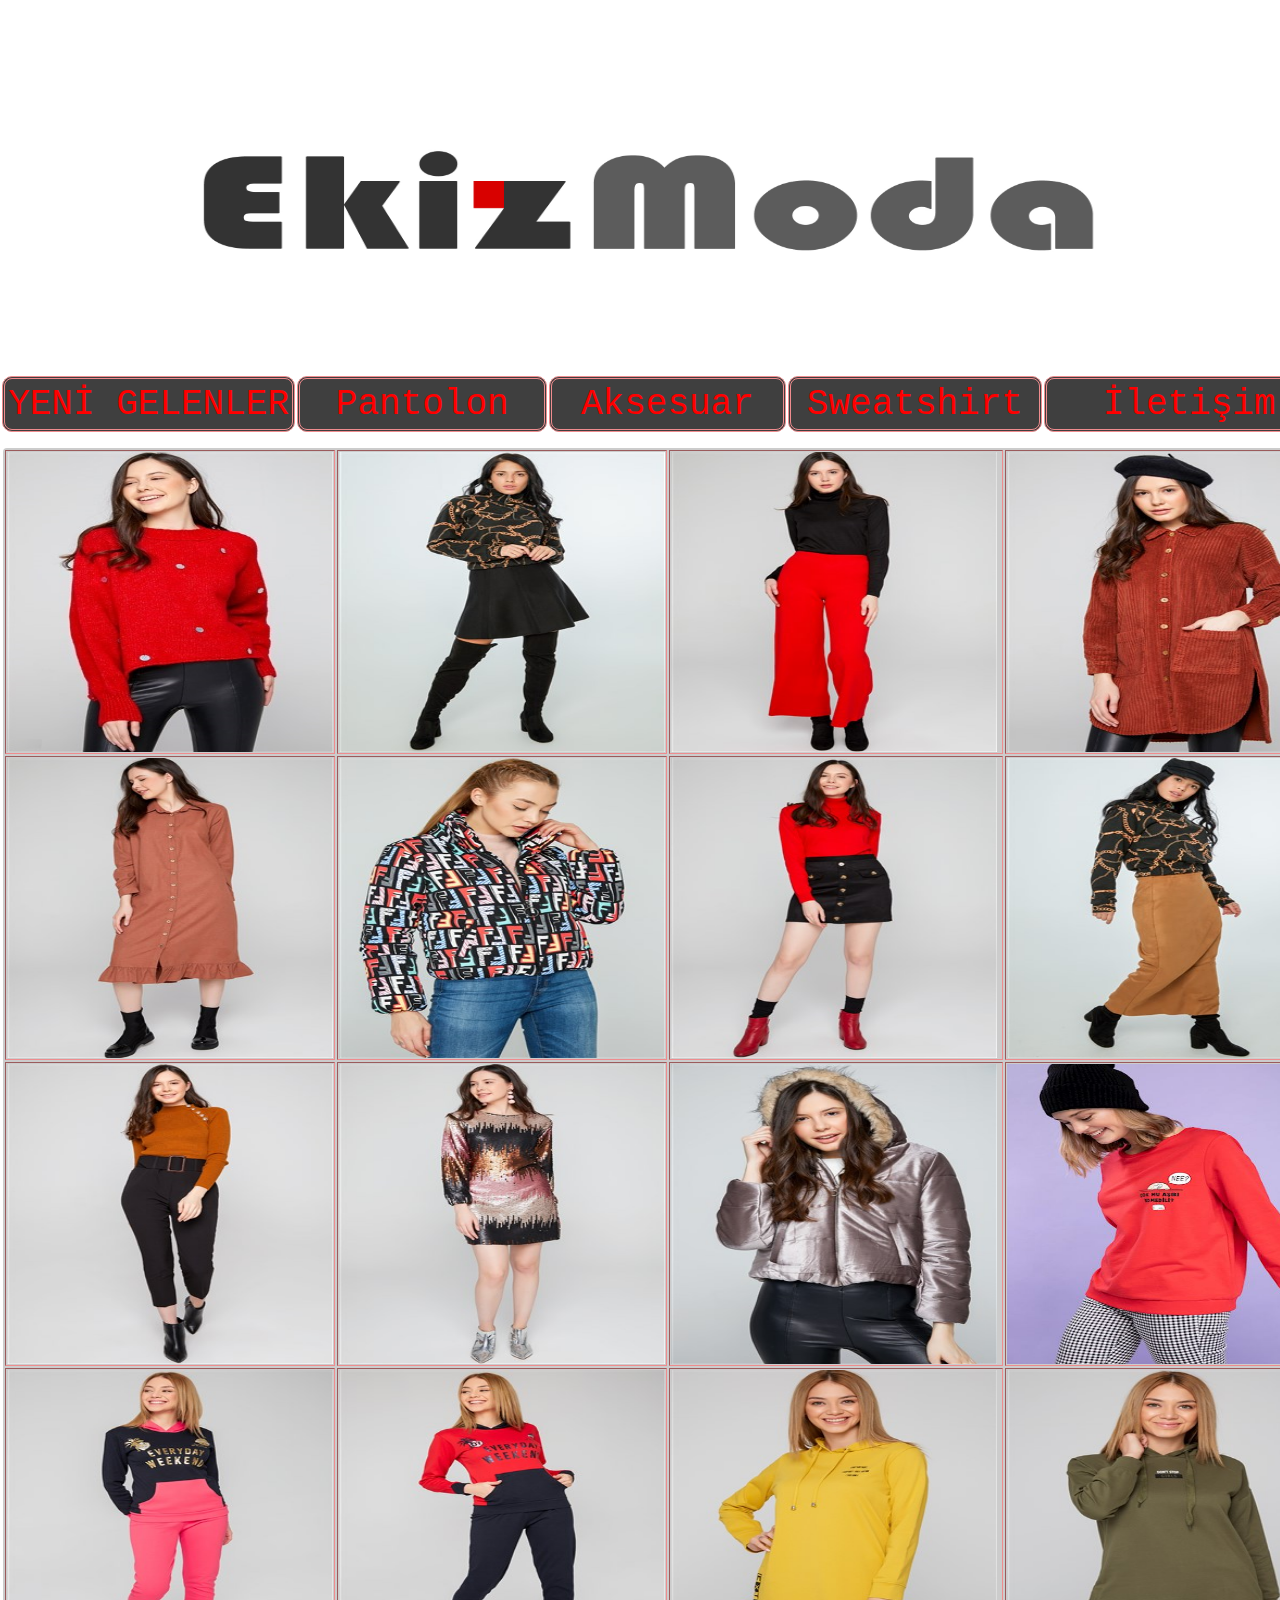
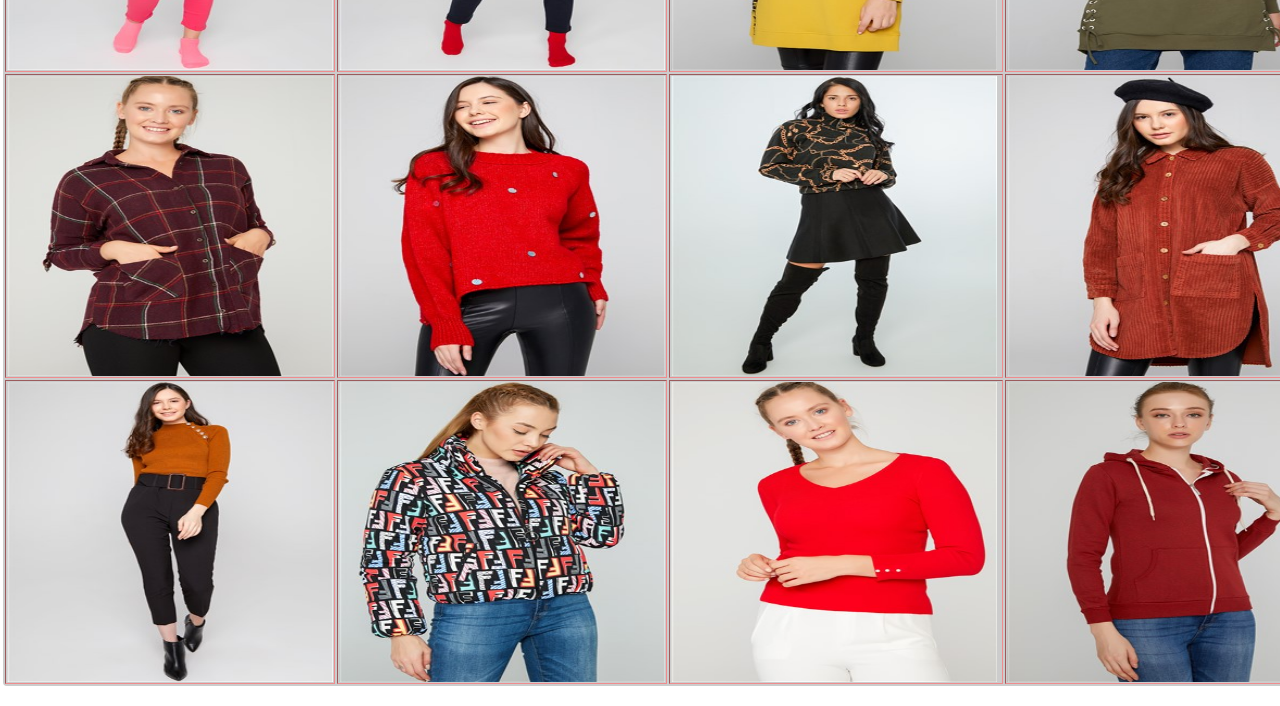
<file: index.html>
<!DOCTYPE html PUBLIC "-//W3C//DTD XHTML 1.0 Transitional//EN" "http://www.w3.org/TR/xhtml1/DTD/xhtml1-transitional.dtd">
<html xmlns="http://www.w3.org/1999/xhtml">
<head>
<meta http-equiv="Content-Type" content="text/html; charset=utf-8" />
<title>Ekiz Giyim - Gece Elbisesi</title>
<link href="geceelbise.css" rel="stylesheet" type="text/css" />
<style type="text/css">
.s5 tr td {
	font-family: Georgia, "Times New Roman", Times, serif;
}
body,td,th {
	font-size: 250px;
}
a:link {
	color: #F00;
	text-decoration: none;
}
a:visited {
	color: #FFF;
	text-decoration: none;
}
a:hover {
	color: #FFF;
	text-decoration: none;
}
a:active {
	color: #FFF;
	text-decoration: none;
}
</style>
</head>

<body text="#FF0004" link="#FF0004" vlink="#FF0004" alink="#FF0004">
<a href="index.html"><img   src="BANNER.jpg"  class="s"  width="898" height="344" /></a>
<table width="1336" height="54" border="0">

<tr>
    

  <td width="250" height="48" align="center" bgcolor="#3F3F3F" class="renk"><a href="kadın1.html">YENİ GELENLER</td>
      <td width="212" class="renk"><a href="pantolon.html">Pantolon</td>
  <td class="renk" width="200"><a href="kolye.html">Aksesuar</td>
      <td class="renk" width="216"><a href="sweat.html">Sweatshirt</td>
      <td width="247" align="center" bgcolor="#3F3F3F" class="renk"><a href="iletisim.html">İletişim</td>
</tr>
  <table class="s5" bgcolor="#CCCCCC" width="1335" border="1">
  <tr>
    <td width="326"><img src="1.jpg" width="326" height="300" /></td>
    <td width="318"><img src="2.jpg" width="326" height="300" /></td>
    <td width="334"><img src="3.jpg" width="326" height="300" /></td>
    <td width="329"><img src="4.jpg" width="326" height="300" /></td>
  </tr>
  <tr>
    <td><img src="5.jpg" width="326" height="300" /></td>
    <td><img src="6.jpg" width="326" height="300" /></td>
    <td><img src="7.jpg" width="326" height="300" /></td>
    <td><img src="8.jpg" width="326" height="300" /></td>
  </tr>
  <tr>
    <td><img src="9.jpg" width="326" height="300" /></td>
    <td><img src="10.jpg" width="326" height="300" /></td>
    <td><img src="122.jpg" width="326" height="300" /></td>
    <td><img src="sw3.jpg" width="326" height="300" /></td>
  </tr>
   <tr>
    <td><img src="16.jpg" width="326" height="300" /></td>
    <td><img src="17.jpg" width="326" height="300" /></td>
    <td><img src="18.jpg" width="326" height="300" /></td>
    <td><img src="19.jpg" width="326" height="300" /></td>
  </tr>
   <tr>
    <td><img src="20.jpg" width="326" height="300" /></td>
    <td><img src="21.jpg" width="326" height="300" /></td>
    <td><img src="22.jpg" width="326" height="300" /></td>
    <td><img src="23.jpg" width="326" height="300" /></td>
  </tr>
   <tr>
    <td><img src="24.jpg" width="326" height="300" /></td>
    <td><img src="25.jpg" width="326" height="300" /></td>
    <td><img src="26.jpg" width="326" height="300" /></td>
    <td><img src="27.jpg" width="326" height="300" /></td>
  </tr>
 
</table>



</body>
</html>
</file>
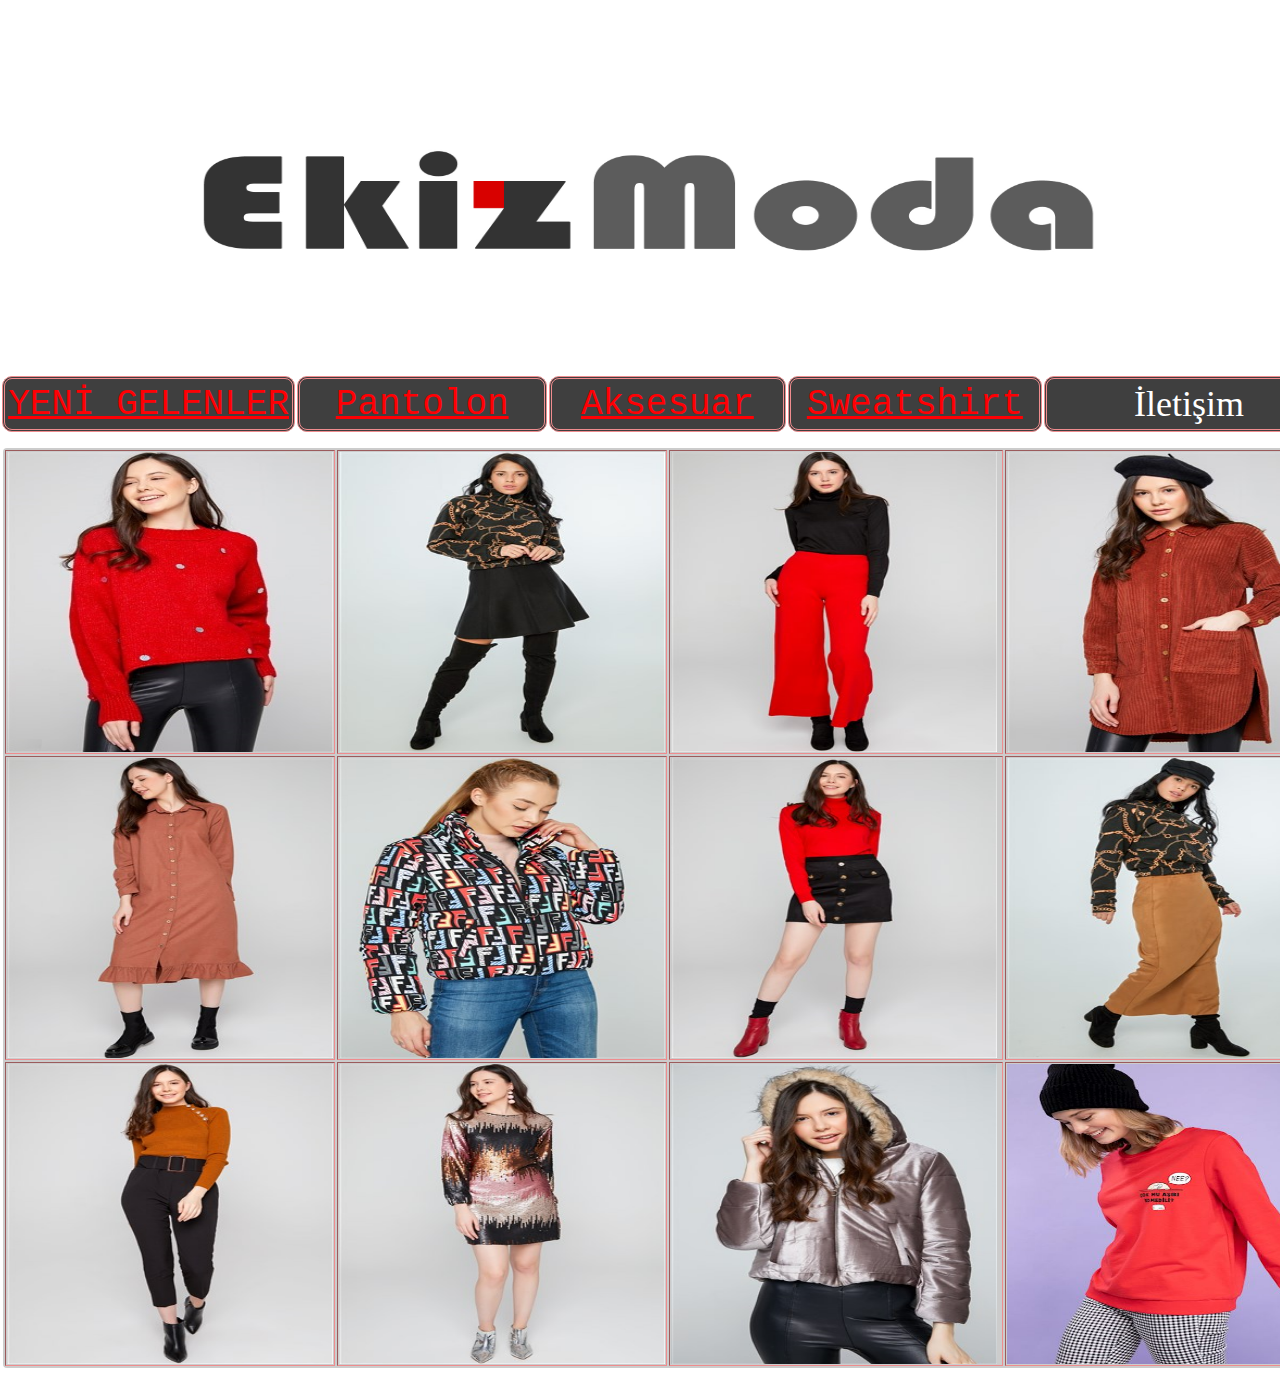
<file: anasayfa.html>
<!DOCTYPE html PUBLIC "-//W3C//DTD XHTML 1.0 Transitional//EN" "http://www.w3.org/TR/xhtml1/DTD/xhtml1-transitional.dtd">
<html xmlns="http://www.w3.org/1999/xhtml">
<head>
<meta http-equiv="Content-Type" content="text/html; charset=utf-8" />
<title>Ekiz Giyim - Gece Elbisesi</title>
<link href="geceelbise.css" rel="stylesheet" type="text/css" />
<style type="text/css">
.s5 tr td {
	font-family: Georgia, "Times New Roman", Times, serif;
}
body,td,th {
	font-size: 250px;
}
</style>
</head>

<body text="#FF0004" link="#FF0004" vlink="#FF0004" alink="#FF0004">
<a href="index.html"><img   src="BANNER.jpg"  class="s"  width="898" height="344" /></a>
<table width="1336" height="54" border="0">

<tr>
    

  <td width="250" height="48" align="center" bgcolor="#3F3F3F" class="renk"><a href="kadın1.html">YENİ GELENLER</td>
      <td width="212" class="renk"><a href="pantolon.html">Pantolon</td>
      <td class="renk" width="200"><a href="kolye.html">Aksesuar</td>
      <td class="renk" width="216"><a href="sweat.html">Sweatshirt</td>
      <td width="247" align="center" bgcolor="#3F3F3F" class="renk2">İletişim</td>
  </tr>
  <table class="s5" bgcolor="#CCCCCC" width="1335" border="1">
  <tr>
    <td width="326"><img src="1.jpg" width="326" height="300" /></td>
    <td width="318"><img src="2.jpg" width="326" height="300" /></td>
    <td width="334"><img src="3.jpg" width="326" height="300" /></td>
    <td width="329"><img src="4.jpg" width="326" height="300" /></td>
  </tr>
  <tr>
    <td><img src="5.jpg" width="326" height="300" /></td>
    <td><img src="6.jpg" width="326" height="300" /></td>
    <td><img src="7.jpg" width="326" height="300" /></td>
    <td><img src="8.jpg" width="326" height="300" /></td>
  </tr>
  <tr>
    <td><img src="9.jpg" width="326" height="300" /></td>
    <td><img src="10.jpg" width="326" height="300" /></td>
    <td><img src="122.jpg" width="326" height="300" /></td>
    <td><img src="sw3.jpg" width="326" height="300" /></td>
  </tr>
 
</table>



</body>
</html>
</file>
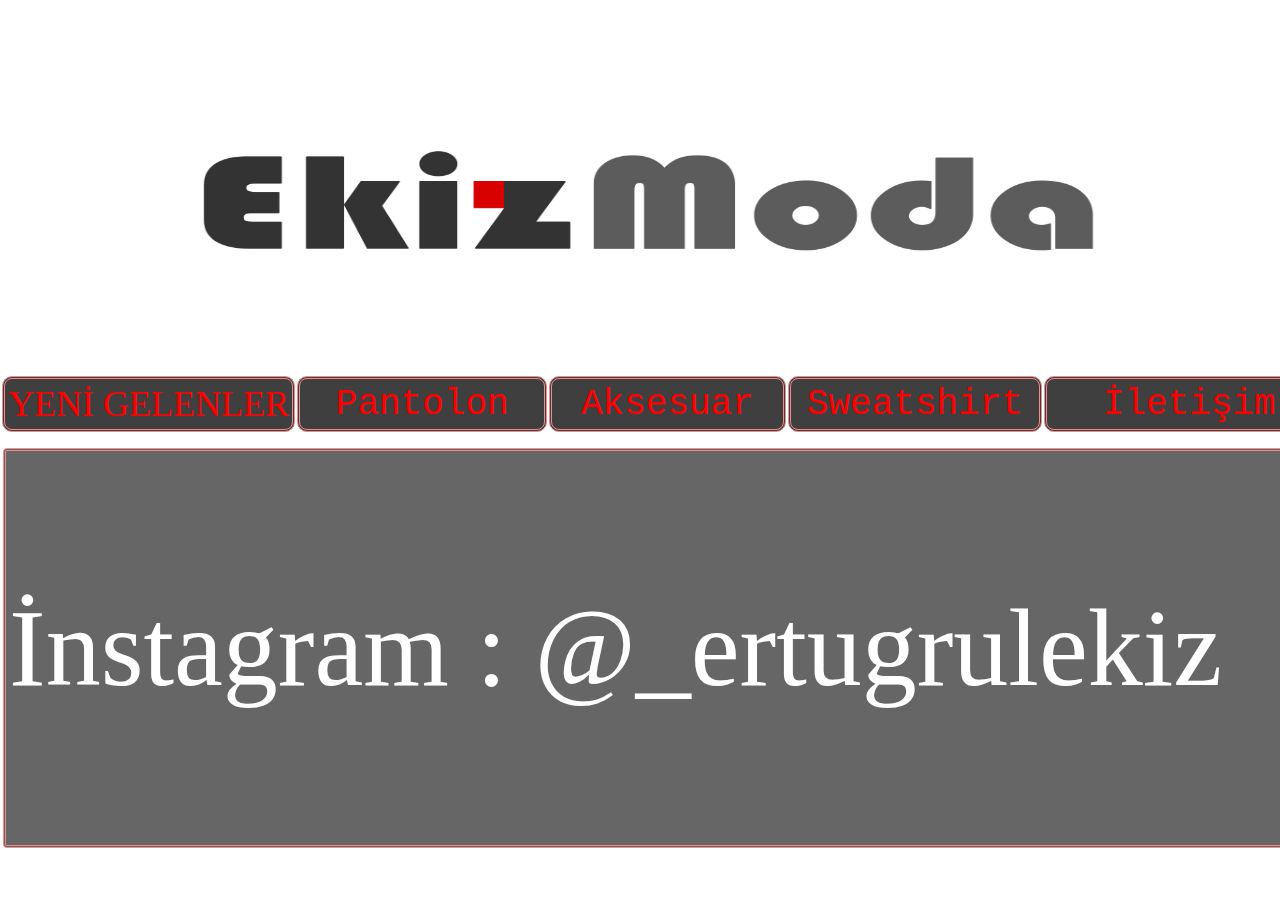
<file: iletisim.html>
<!DOCTYPE html PUBLIC "-//W3C//DTD XHTML 1.0 Transitional//EN" "http://www.w3.org/TR/xhtml1/DTD/xhtml1-transitional.dtd">
<html xmlns="http://www.w3.org/1999/xhtml">
<head>
<meta http-equiv="Content-Type" content="text/html; charset=utf-8" />
<title>Ekiz Giyim - İletişim</title>
<link href="iletisim.css" rel="stylesheet" type="text/css" />
<style type="text/css">
a:link {
	color: #F00;
	text-decoration: none;
}
a:visited {
	text-decoration: none;
	color: #FFF;
}
a:hover {
	text-decoration: none;
	color: #FFF;
}
a:active {
	text-decoration: none;
	color: #FFF;
}
body,td,th {
	font-size: 110px;
	color: #FFF;
}
</style>
</head>
<a href="index.html"><img   src="BANNER.jpg" class="s"  width="898" height="344" /></a>
<table width="1336" height="54" border="0">

    <tr>
    

      <td width="250" height="48" align="center" bgcolor="#3F3F3F" class="renk2"><a href="kadın1.html">YENİ GELENLER</td>
      <td width="212" class="renk"><a href="pantolon.html">Pantolon</td>
      <td class="renk" width="200"><a href="kolye.html">Aksesuar</td>
      <td class="renk" width="216"><a href="sweat.html">Sweatshirt</td>
      <td width="247" align="center" bgcolor="#3F3F3F" class="renk"><a href="iletisim.html">İletişim</td>
  </tr>

</table>
<table class="s5" width="1335" bgcolor="#666666" height="400" border="0">
  <tr>
    <td >İnstagram : @_ertugrulekiz</td>

  </tr>
</table>


<body>
</body>
</html>
</file>
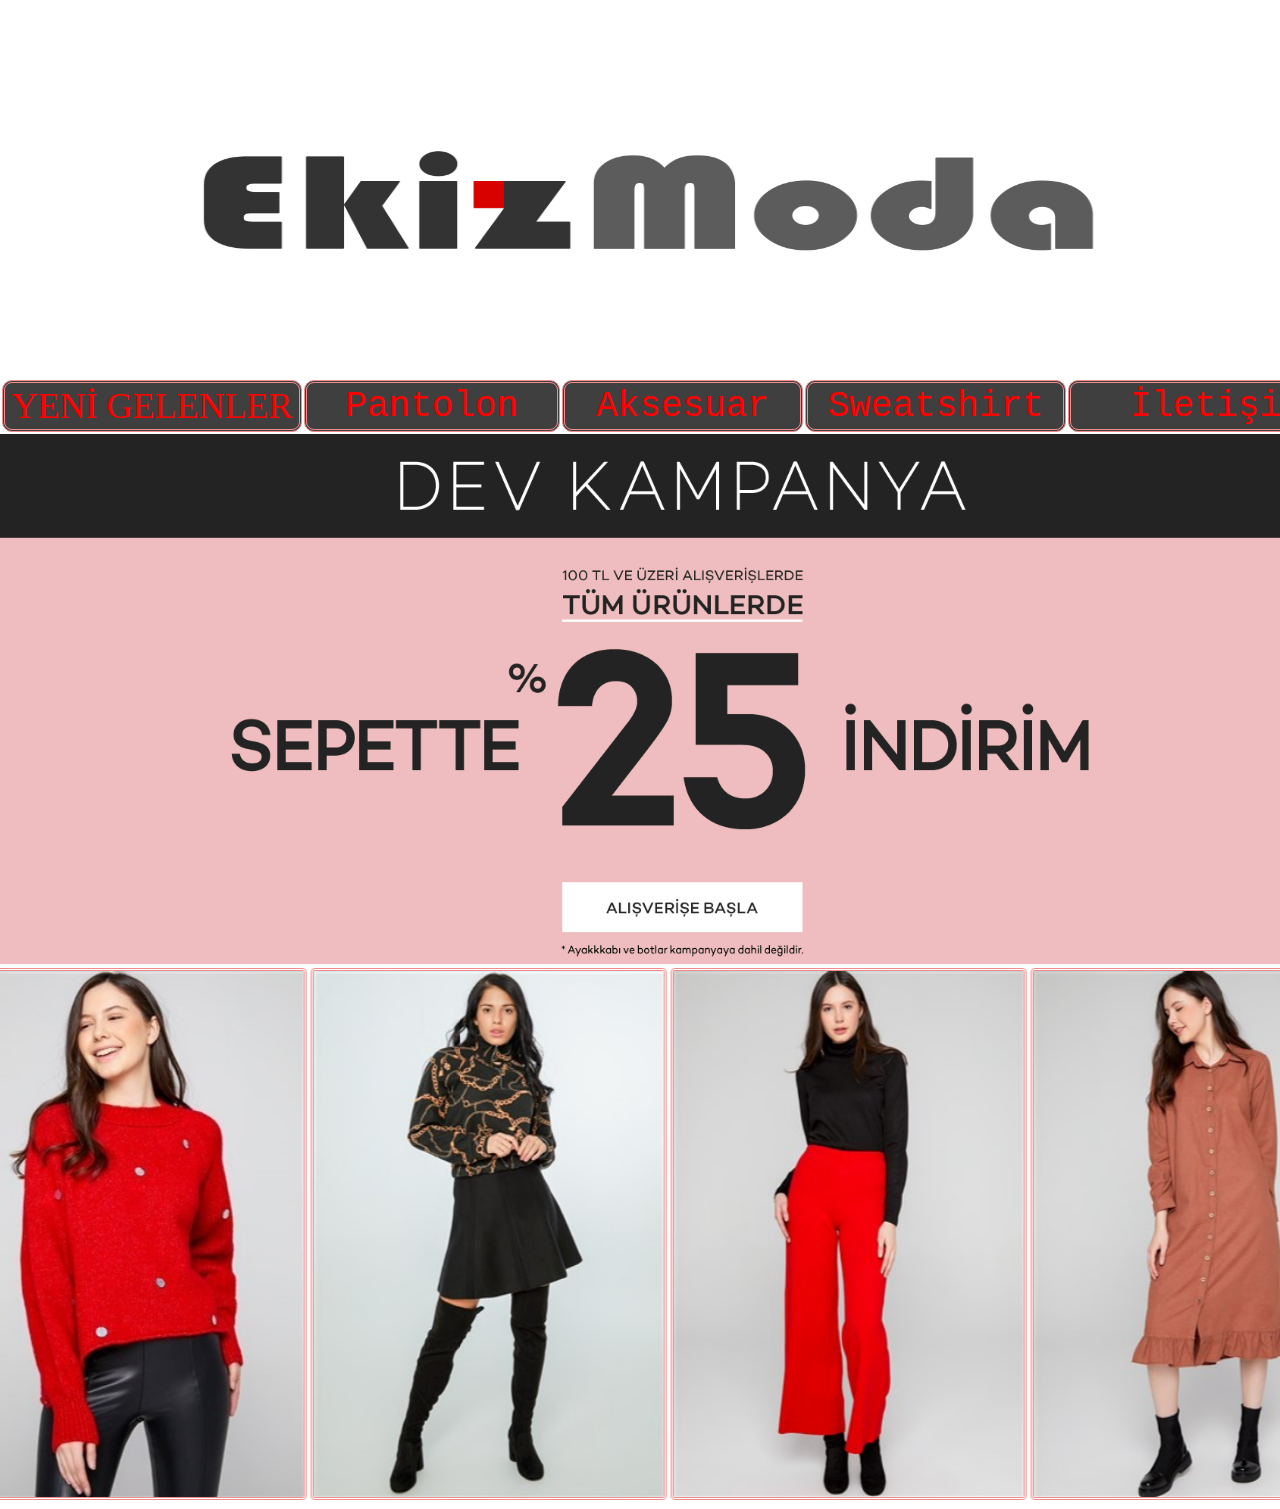
<file: kadın1.html>
<!doctype html>
<html>
<head>
<meta charset="utf-8">
<title>Untitled Document</title>
<link href="kadın1.css" rel="stylesheet" type="text/css">
<style type="text/css">
a:link {
	color: #F00;
	text-decoration: none;
}
a:visited {
	color: #FFF;
	text-decoration: none;
}
a:hover {
	text-decoration: none;
	color: #FFF;
}
a:active {
	text-decoration: none;
	color: #FFF;
}
</style>
</head>
<body text="#FF0004" link="#FF0004" vlink="#FF0004" alink="#FF0004">
<a href="index.html"><img   src="BANNER.jpg"  class="s"  width="898" height="344" /></a>
<table width="1366" height="48" border="0">

    <tr>
    

      <td width="250" height="44" align="center" bgcolor="#3F3F3F" class="renk2"><a href="kadın1.html">YENİ GELENLER</td>
      
      <td width="212" class="renk"><a href="pantolon.html">Pantolon</td>
      <td class="renk" width="200"><a href="kolye.html">Aksesuar</td>
      <td class="renk" width="216"><a href="sweat.html">Sweatshirt</td>
      <td width="247" align="center" bgcolor="#3F3F3F" class="renk"><a href="iletisim.html">İletişim</td>
      
  </tr>
  
 

</table>
<a href="index.html"><img src="sepette.gif" width="1364"></a>

<marquee behavior=alternate bgcolor="#FFFFFF"  >
 
<img src="1.jpg" width="350" class="s5" >
 
<img src="2.jpg" width="350" class="s5" >
 
<img src="3.jpg" width="350" class="s5" >

<img src="5.jpg" width="350" class="s5" >

<img src="6.jpg" width="350" class="s5" >

<img src="7.jpg" width="350" class="s5">

<img src="8.jpg" width="350" class="s5">
 
</marquee>
</body>
</html>
</file>
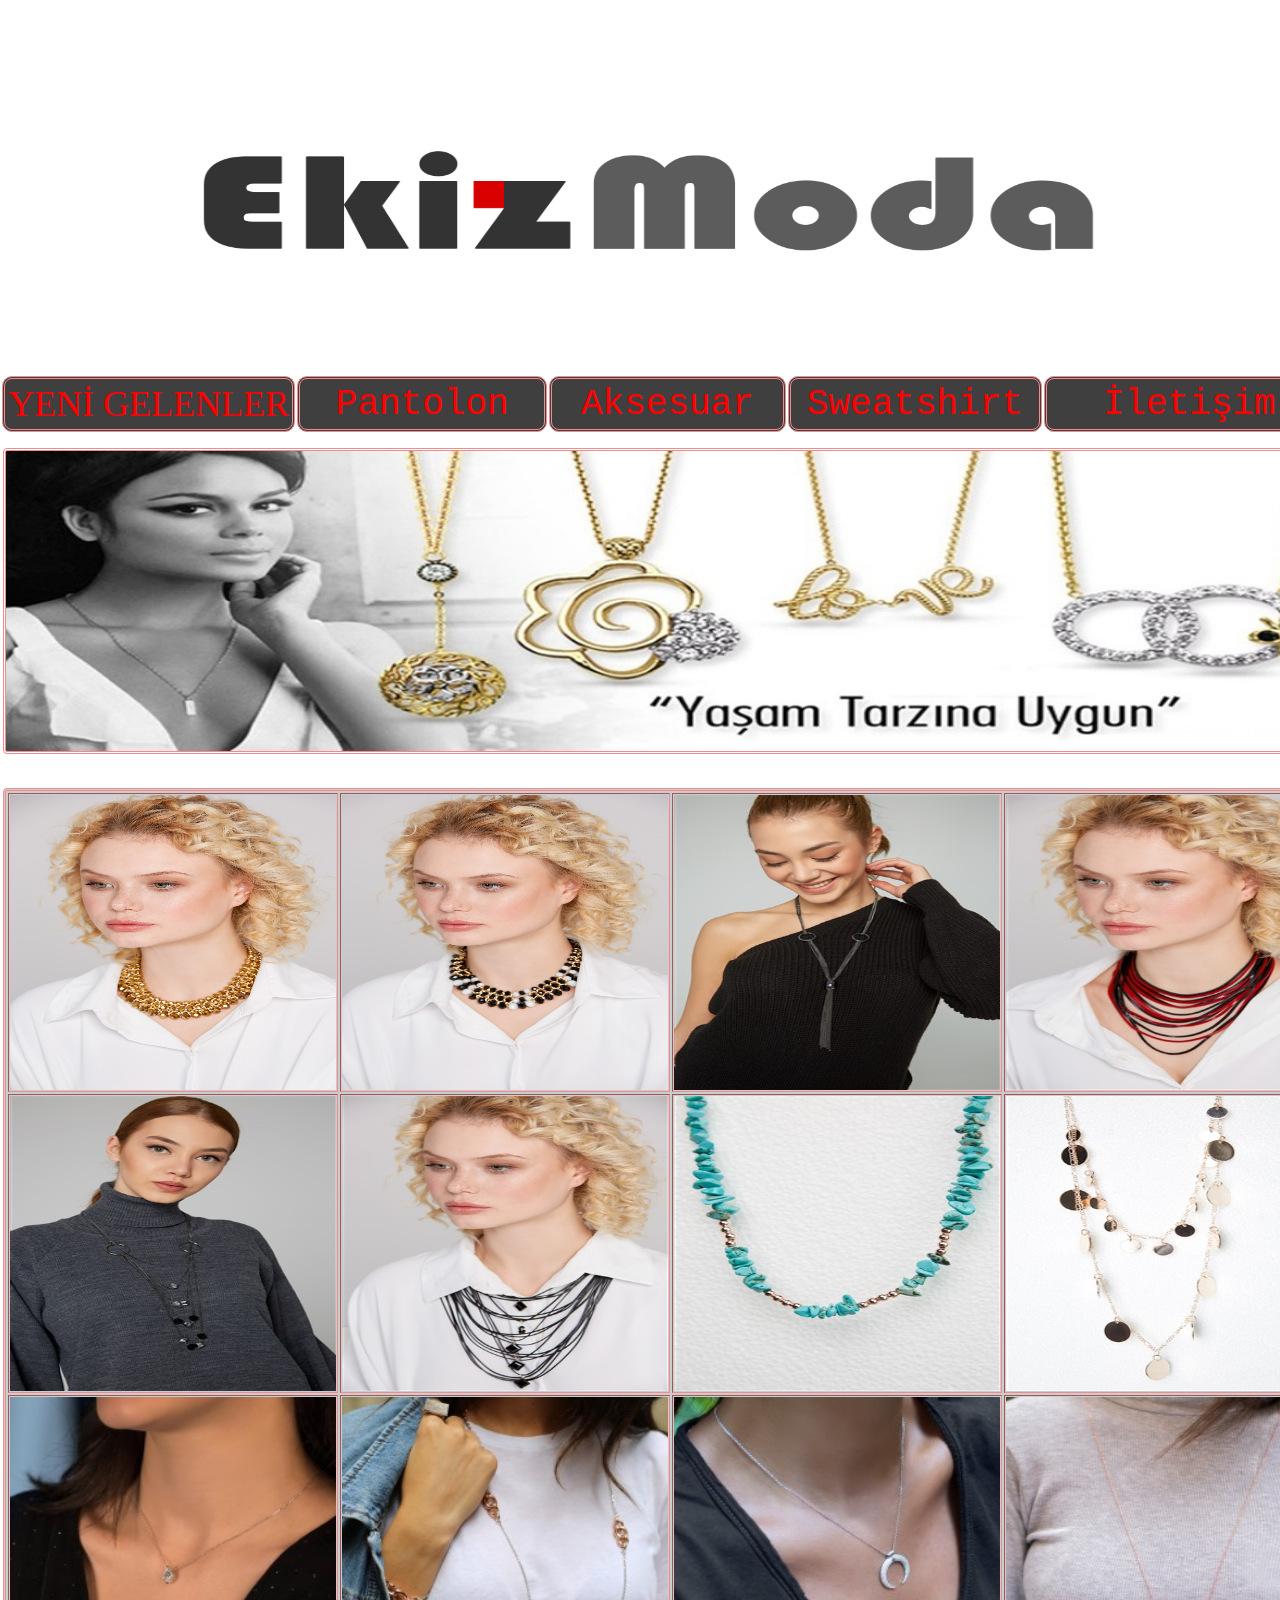
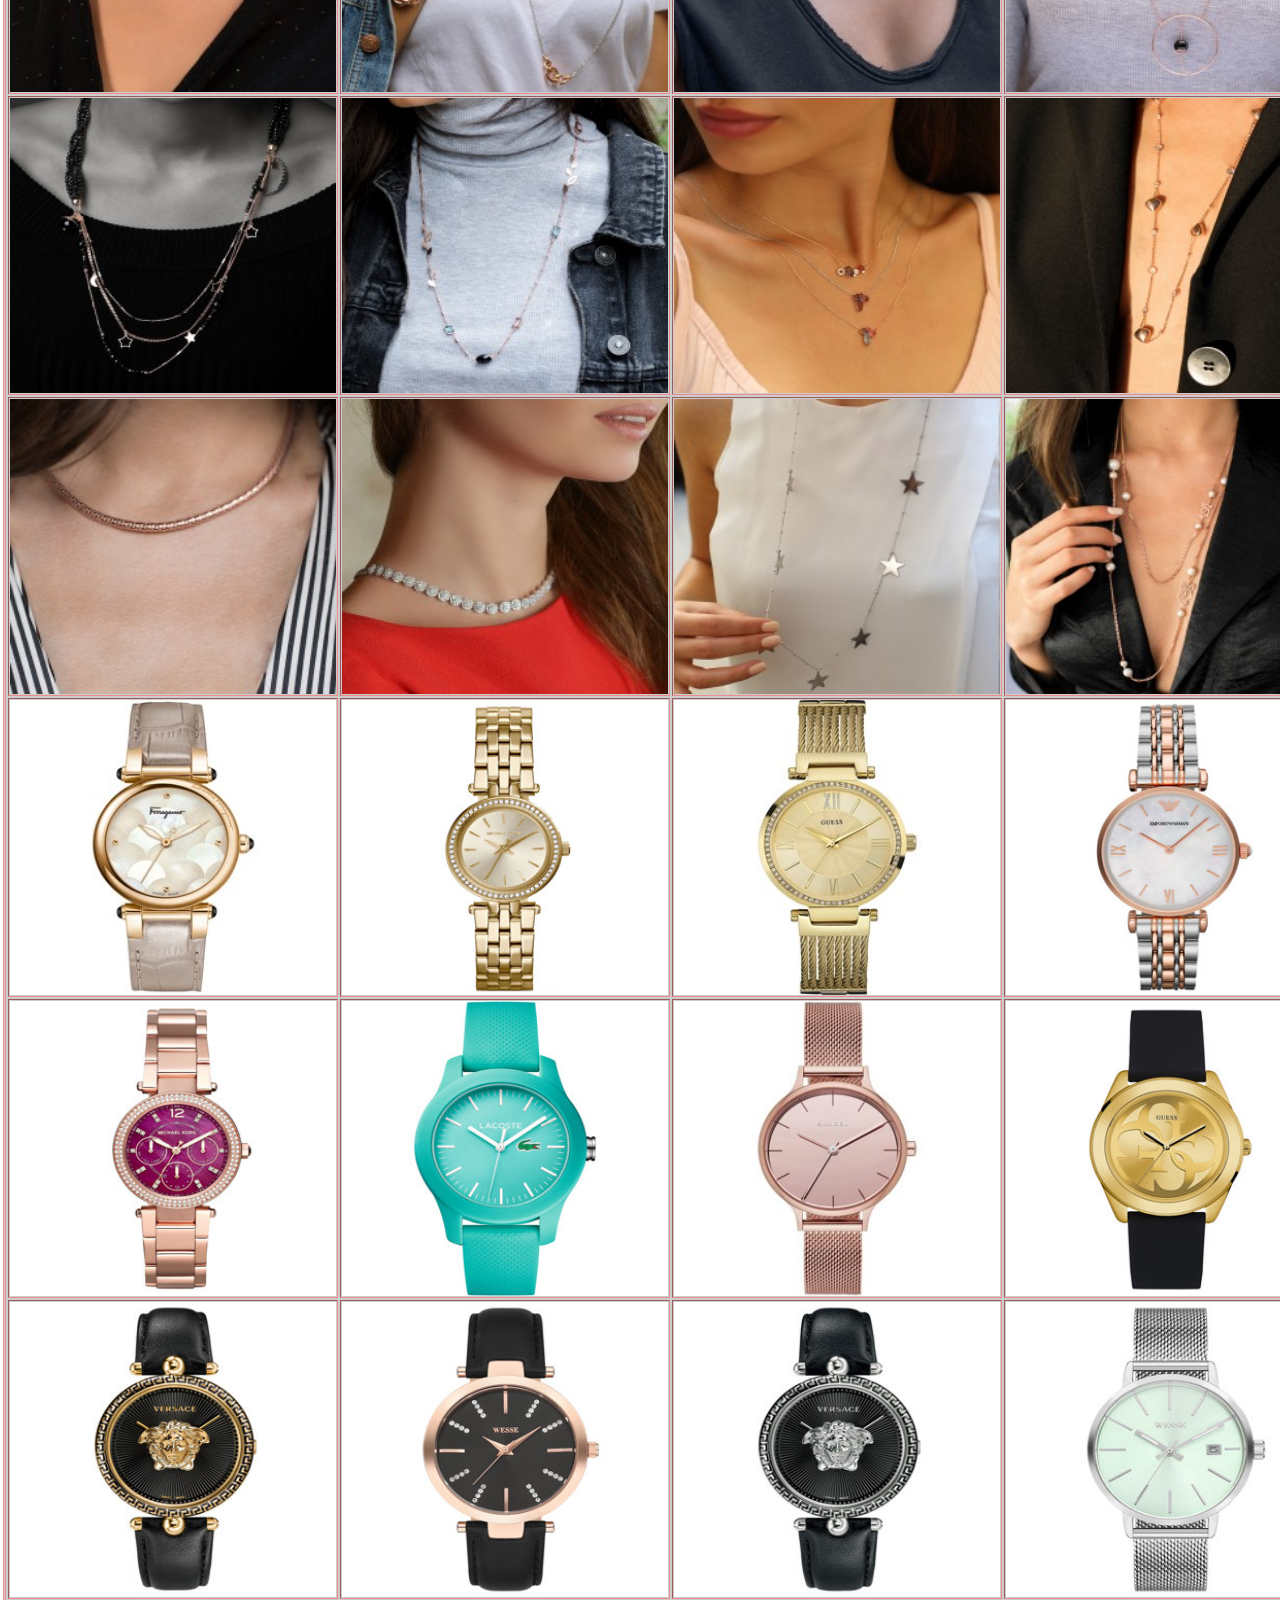
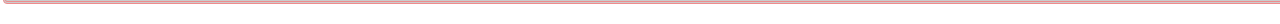
<file: kolye.html>
<!DOCTYPE html PUBLIC "-//W3C//DTD XHTML 1.0 Transitional//EN" "http://www.w3.org/TR/xhtml1/DTD/xhtml1-transitional.dtd">
<html xmlns="http://www.w3.org/1999/xhtml">
<head>
<meta http-equiv="Content-Type" content="text/html; charset=utf-8" />
<title>Ekiz Giyim - Aksesuar</title>
<link href="kolye.css" rel="stylesheet" type="text/css" />
<style type="text/css">
a:link {
	color: #F00;
	text-decoration: none;
}
a:visited {
	text-decoration: none;
	color: #FFF;
}
a:hover {
	text-decoration: none;
	color: #FFF;
}
a:active {
	text-decoration: none;
	color: #FFF;
}
</style>
</head>
<a href="index.html"><img   src="BANNER.jpg" class="s"  width="898" height="344" /></a>
<table width="1336" height="54" border="0">

    <tr>
    

      <td width="250" height="48" align="center" bgcolor="#3F3F3F" class="renk2"><a href="kadın1.html">YENİ GELENLER</td>
      <td width="212" class="renk"><a href="pantolon.html">Pantolon</td>
      <td class="renk" width="200"><a href="kolye.html">Aksesuar</td>
      <td class="renk" width="216"><a href="sweat.html">Sweatshirt</td>
      <td width="247" align="center" bgcolor="#3F3F3F" class="renk"><a href="iletisim.html">İletişim</td>
  </tr>

</table>
<img class="s5" src="kolyebanner.jpg" width="1360" height="300" />
<table class="s5" bgcolor="#CCCCCC" width="1335" border="1">
  <tr>
    <td width="326"><img src="k1.jpg" width="326" height="295" /></td>
    <td width="318"><img src="k2.jpg" width="326" height="295" /></td>
    <td width="334"><img src="k3.jpg" width="326" height="295" /></td>
    <td width="329"><img src="k4.jpg" width="326" height="295" /></td>
  </tr>
  <tr>
    <td><img src="k5.jpg" width="326" height="295" /></td>
    <td><img src="k6.jpg" width="326" height="295" /></td>
    <td><img src="k7.jpg" width="326" height="295" /></td>
    <td><img src="k8.jpg" width="326" height="295" /></td>
  </tr>
   <tr>
    <td><img src="k9.jpg" width="326" height="295" /></td>
    <td><img src="k10.jpg" width="326" height="295" /></td>
    <td><img src="k11.jpg" width="326" height="295" /></td>
    <td><img src="k12.jpg" width="326" height="295" /></td>
  </tr>
   <tr>
    <td><img src="k13.jpg" width="326" height="295" /></td>
    <td><img src="k14.jpg" width="326" height="295" /></td>
    <td><img src="k15.jpg" width="326" height="295" /></td>
    <td><img src="k16.jpg" width="326" height="295" /></td>
  </tr>
   <tr>
    <td><img src="k17.jpg" width="326" height="295" /></td>
    <td><img src="k18.jpg" width="326" height="295" /></td>
    <td><img src="k19.jpg" width="326" height="295" /></td>
    <td><img src="k20.jpg" width="326" height="295" /></td>
  </tr>
   <tr>
    <td><img src="sa.jpg" width="326" height="295" /></td>
    <td><img src="sa1.jpg" width="326" height="295" /></td>
    <td><img src="sa2.jpg" width="326" height="295" /></td>
    <td><img src="sa3.jpg" width="326" height="295" /></td>
  </tr>
   <tr>
    <td><img src="sa4.jpg" width="326" height="295" /></td>
    <td><img src="sa5.jpg" width="326" height="295" /></td>
    <td><img src="sa6.jpg" width="326" height="295" /></td>
    <td><img src="sa7.jpg" width="326" height="295" /></td>
  </tr>
   <tr>
    <td><img src="sa8.jpg" width="326" height="295" /></td>
    <td><img src="sa9.jpg" width="326" height="295" /></td>
    <td><img src="sa10.jpg" width="326" height="295" /></td>
    <td><img src="sa11.jpg" width="326" height="295" /></td>
  </tr>
  
</table>











<body>
</body>
</html>
</file>
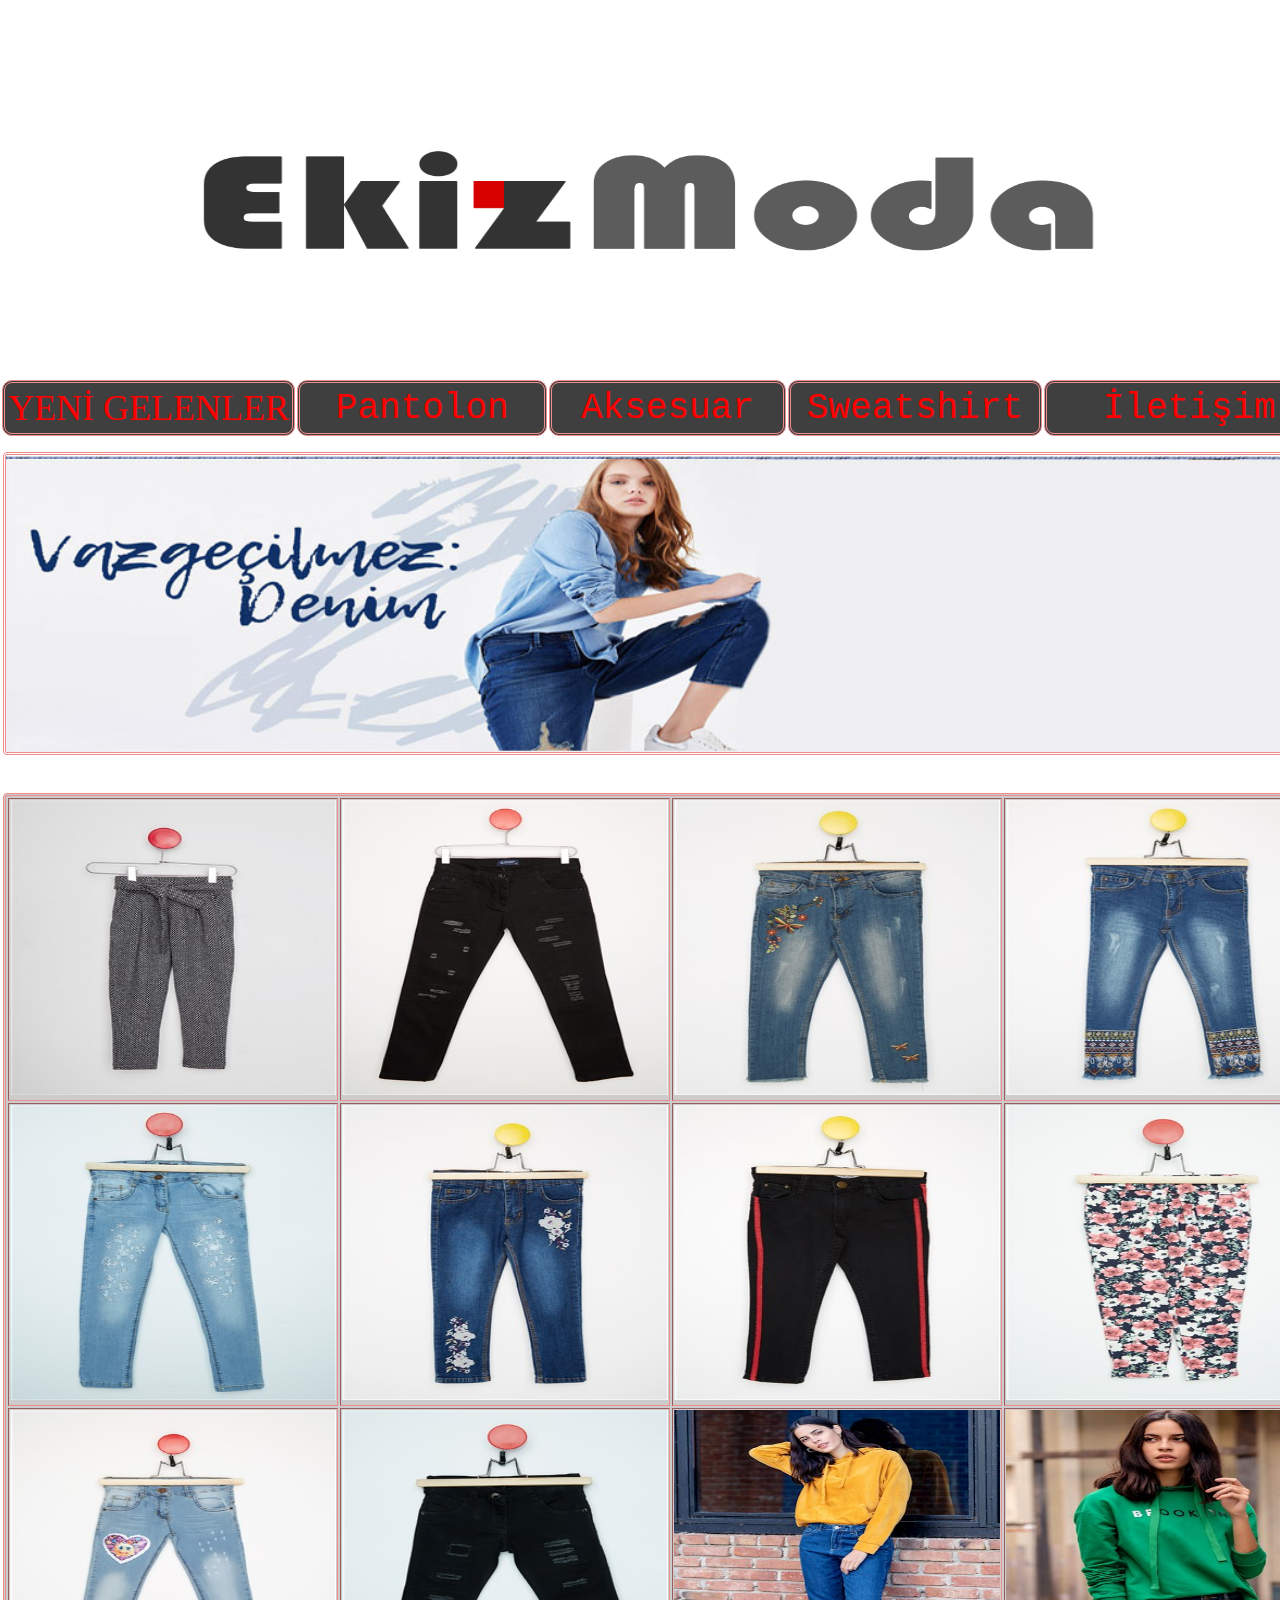
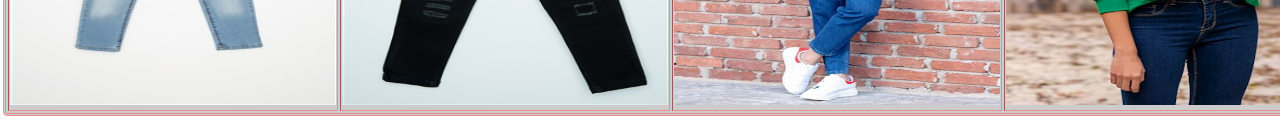
<file: pantolon.html>
<!doctype html>
<html>
<head>
<meta charset="utf-8">
<title>Ekiz Moda - Pantolon</title>
<link href="pantolon.css" rel="stylesheet" type="text/css">
<style type="text/css">
a:link {
	color: #F00;
	text-decoration: none;
}
a:visited {
	color: #FFF;
	text-decoration: none;
}
a:hover {
	color: #FFF;
	text-decoration: none;
}
a:active {
	color: #FFF;
	text-decoration: none;
}
</style>
</head>
<a href="index.html"><img   src="BANNER.jpg" class="s"  width="898" height="344" /></a>
<table width="1336" height="54" border="0">

    <tr>
    

      <td width="250" height="48" align="center" bgcolor="#3F3F3F" class="renk2"><a href="kadın1.html">YENİ GELENLER</td>
      <td width="212" class="renk"><a href="pantolon.html">Pantolon</td></a>
      <td class="renk" width="200"><a href="kolye.html">Aksesuar</td>
      <td class="renk" width="216"><a href="sweat.html">Sweatshirt</td>
      <td width="247" align="center" bgcolor="#3F3F3F" class="renk"><a href="iletisim.html">İletişim</td>
  </tr>

</table>
<img class="s5" src="kadınpantolon.jpg" width="1330" <span style="color: #FFFFFF">
<table class="s5" bgcolor="#CCCCCC" width="1335" border="1">
  <tr>
    <td width="326"><img src="p1.jpg" width="326" height="295" /></td>
    <td width="318"><img src="p2.jpg" width="326" height="295" /></td>
    <td width="334"><img src="p3.jpg" width="326" height="295" /></td>
    <td width="329"><img src="p4.jpg" width="326" height="295" /></td>
  </tr>
  <tr>
    <td><img src="p5.jpg" width="326" height="295" /></td>
    <td><img src="p6.jpg" width="326" height="295" /></td>
    <td><img src="p7.jpg" width="326" height="295" /></td>
    <td><img src="p8.jpg" width="326" height="295" /></td>
  </tr>
  <tr>
    <td><img src="p9.jpg" width="326" height="295" /></td>
    <td><img src="p10.jpg" width="326" height="295" /></td>
    <td><img src="sw2.jpg" width="326" height="295" /></td>
    <td><img src="sw1.jpg" width="326" height="295" /></td>
  </tr>
 
</table>


<body>
</body>
</html>
</file>
<file: geceelbise.css>
@charset "utf-8";
/* CSS Document */

.renk{
	background-color: #3F3F3F;
	text-align: center;
	color: #FFFFFF;
	font-family: Consolas, "Andale Mono", "Lucida Console", "Lucida Sans Typewriter", Monaco, "Courier New", monospace;
	font-style: inherit;
	font-size: 36px;
	border-radius:10px;
	border:double;
	border-color:#EF8C8E;
	
	
}
.renk2{
	color: #FFFFFF;
	font-size: 36px;
	border-radius: 10px;
	border: double;
	border-color: #EF8C8E;
}
body{
	margin:0;
	padding:0;
	}
#menu ul{
	list-style:none;
	margin:0;
	padding:0;}
#menu li{
	float:left;
	position:relative;
	width:150px;
}
#menu li ul{
	display:none;
	left:0;
	position:absolute;
	top:21px;
}
#menu ul li a{
	background:gray;
	border-color:red red red red;
	border-style:solid;
	border-width:1px;
	color:black;
	display:block;
	font:bold 12px Arial,Helvetica,Sans-Serif;
	margin:0;
	padding:2px 3px;
	text-decoration:none;
	line-height:16px;
	}
	#menu ul li a:hover{
		background:#FFFFFF;
		color:#FF0000;
		} 
	#menu li:hover ul{
		display:block;
		}
		.s{
			margin:30px 60px 0px 200px;
		}
		
		.s1{
			margin:0px 0px 30px 03px;
		}
		.s2{
			margin:0px 0px 20px 3px;
			border-radius:10px;
	        border:double;
	        border-color:#F5ED79;
		}
		
		.s3{
			margin:14px 0px 20px 3px;
		}
		.s5{
			border-radius:4px;
			border:thin;
			border-color:#EF8C8E;
		    margin:14px 0px 20px 3px;
			color: #FFFFFF;
		}
		.s6{
			border-radius:4px;
			border:double;
			border-color:#999;
		    margin:14px 0px 20px 3px;
			color: #FFFFFF;
		}
</file>
<file: iletisim.css>
@charset "utf-8";
/* CSS Document */

.renk{
	background-color: #3F3F3F;
	text-align: center;
	color: #FFFFFF;
	font-family: Consolas, "Andale Mono", "Lucida Console", "Lucida Sans Typewriter", Monaco, "Courier New", monospace;
	font-style: inherit;
	font-size: 36px;
	border-radius:10px;
	border:double;
	border-color:#EF8C8E;
	
	
}
.renk2{
	color: #FF0005;
	font-size: 36px;
	border-radius:10px;
	border:double;
	border-color:#EF8C8E;
}
body{
	margin:0;
	padding:0;
	}
#menu ul{
	list-style:none;
	margin:0;
	padding:0;}
#menu li{
	float:left;
	position:relative;
	width:150px;
}
#menu li ul{
	display:none;
	left:0;
	position:absolute;
	top:21px;
}
#menu ul li a{
	background:gray;
	border-color:red red red red;
	border-style:solid;
	border-width:1px;
	color:black;
	display:block;
	font:bold 12px Arial,Helvetica,Sans-Serif;
	margin:0;
	padding:2px 3px;
	text-decoration:none;
	line-height:16px;
	}
	#menu ul li a:hover{
		background:#FFFFFF;
		color:#FF0000;
		} 
	#menu li:hover ul{
		display:block;
		}
		.s{
			margin:30px 60px 0px 200px;
		}
		
		.s1{
			margin:0px 0px 30px 03px;
		}
		.s2{
			margin:0px 0px 20px 3px;
			border-radius:10px;
	        border:double;
	        border-color:#F5ED79;
		}
		
		.s3{
			margin:14px 0px 20px 3px;
		}
		.s5{
			border-radius:4px;
			border:double;
			border-color:#EF8C8E;
		    margin:14px 0px 20px 3px;
			color: #FFFFFF;
		}
</file>
<file: kadın1.css>
@charset "utf-8";
/* CSS Document */

.renk{
	background-color: #3F3F3F;
	text-align: center;
	color: #FFFFFF;
	font-family: Consolas, "Andale Mono", "Lucida Console", "Lucida Sans Typewriter", Monaco, "Courier New", monospace;
	font-style: inherit;
	font-size: 36px;
	border-radius:10px;
	border:double;
	border-color:#EF8C8E;
	
	
}
.renk2{
	color: #FF0005;
	font-size: 36px;
	border-radius:10px;
	border:double;
	border-color:#EF8C8E;
}
body{
	margin:0;
	padding:0;
	}
#menu ul{
	list-style:none;
	margin:0;
	padding:0;}
#menu li{
	float:left;
	position:relative;
	width:150px;
}
#menu li ul{
	display:none;
	left:0;
	position:absolute;
	top:21px;
}
#menu ul li a{
	background:gray;
	border-color:red red red red;
	border-style:solid;
	border-width:1px;
	color:black;
	display:block;
	font:bold 12px Arial,Helvetica,Sans-Serif;
	margin:0;
	padding:2px 3px;
	text-decoration:none;
	line-height:16px;
	}
	#menu ul li a:hover{
		background:#FFFFFF;
		color:#FF0000;
		} 
	#menu li:hover ul{
		display:block;
		}
		.s{
			margin:30px 60px 0px 200px;
		}
		
		.s1{
			margin:0px 0px 30px 03px;
		}
		.s2{
			margin:0px 0px 20px 3px;
			border-radius:10px;
	        border:double;
	        border-color:#F5ED79;
		}
		
		.s3{
			margin:14px 0px 20px 3px;
		}
		.s5{
			border-radius:4px;
			border:double;
			border-color:#EF8C8E;
		}
</file>
<file: kolye.css>
@charset "utf-8";
/* CSS Document */

.renk{
	background-color: #3F3F3F;
	text-align: center;
	color: #FFFFFF;
	font-family: Consolas, "Andale Mono", "Lucida Console", "Lucida Sans Typewriter", Monaco, "Courier New", monospace;
	font-style: inherit;
	font-size: 36px;
	border-radius:10px;
	border:double;
	border-color:#EF8C8E;
	
	
}
.renk2{
	color: #FF0005;
	font-size: 36px;
	border-radius:10px;
	border:double;
	border-color:#EF8C8E;
}
body{
	margin:0;
	padding:0;
	}
#menu ul{
	list-style:none;
	margin:0;
	padding:0;}
#menu li{
	float:left;
	position:relative;
	width:150px;
}
#menu li ul{
	display:none;
	left:0;
	position:absolute;
	top:21px;
}
#menu ul li a{
	background:gray;
	border-color:red red red red;
	border-style:solid;
	border-width:1px;
	color:black;
	display:block;
	font:bold 12px Arial,Helvetica,Sans-Serif;
	margin:0;
	padding:2px 3px;
	text-decoration:none;
	line-height:16px;
	}
	#menu ul li a:hover{
		background:#FFFFFF;
		color:#FF0000;
		} 
	#menu li:hover ul{
		display:block;
		}
		.s{
			margin:30px 60px 0px 200px;
		}
		
		.s1{
			margin:0px 0px 30px 03px;
		}
		.s2{
			margin:0px 0px 20px 3px;
			border-radius:10px;
	        border:double;
	        border-color:#F5ED79;
		}
		
		.s3{
			margin:14px 0px 20px 3px;
		}
		.s5{
			border-radius:4px;
			border:double;
			border-color:#EF8C8E;
		    margin:14px 0px 20px 3px;
			color: #FFFFFF;
		}
</file>
<file: pantolon.css>
@charset "utf-8";
/* CSS Document */

.renk{
	background-color: #3F3F3F;
	text-align: center;
	color: #FFFFFF;
	font-family: Consolas, "Andale Mono", "Lucida Console", "Lucida Sans Typewriter", Monaco, "Courier New", monospace;
	font-style: inherit;
	font-size: 36px;
	border-radius:10px;
	border:double;
	border-color:#EF8C8E;
	
	
}
.renk2{
	color: #FF0005;
	font-size: 36px;
	border-radius:10px;
	border:double;
	border-color:#EF8C8E;
}
body{
	margin:0;
	padding:0;
	}
#menu ul{
	list-style:none;
	margin:0;
	padding:0;}
#menu li{
	float:left;
	position:relative;
	width:150px;
}
#menu li ul{
	display:none;
	left:0;
	position:absolute;
	top:21px;
}
#menu ul li a{
	background:gray;
	border-color:red red red red;
	border-style:solid;
	border-width:1px;
	color:black;
	display:block;
	font:bold 12px Arial,Helvetica,Sans-Serif;
	margin:0;
	padding:2px 3px;
	text-decoration:none;
	line-height:16px;
	}
	#menu ul li a:hover{
		background:#FFFFFF;
		color:#FF0000;
		} 
	#menu li:hover ul{
		display:block;
		}
		.s{
			margin:30px 60px 0px 200px;
		}
		
		.s1{
			margin:0px 0px 30px 03px;
		}
		.s2{
			margin:0px 0px 20px 3px;
			border-radius:10px;
	        border:double;
	        border-color:#F5ED79;
		}
		
		.s3{
			margin:14px 0px 20px 3px;
		}
		.s5{
			border-radius:4px;
			border:double;
			border-color:#EF8C8E;
		    margin:14px 0px 20px 3px;
			color: #FFFFFF;
		}
</file>
